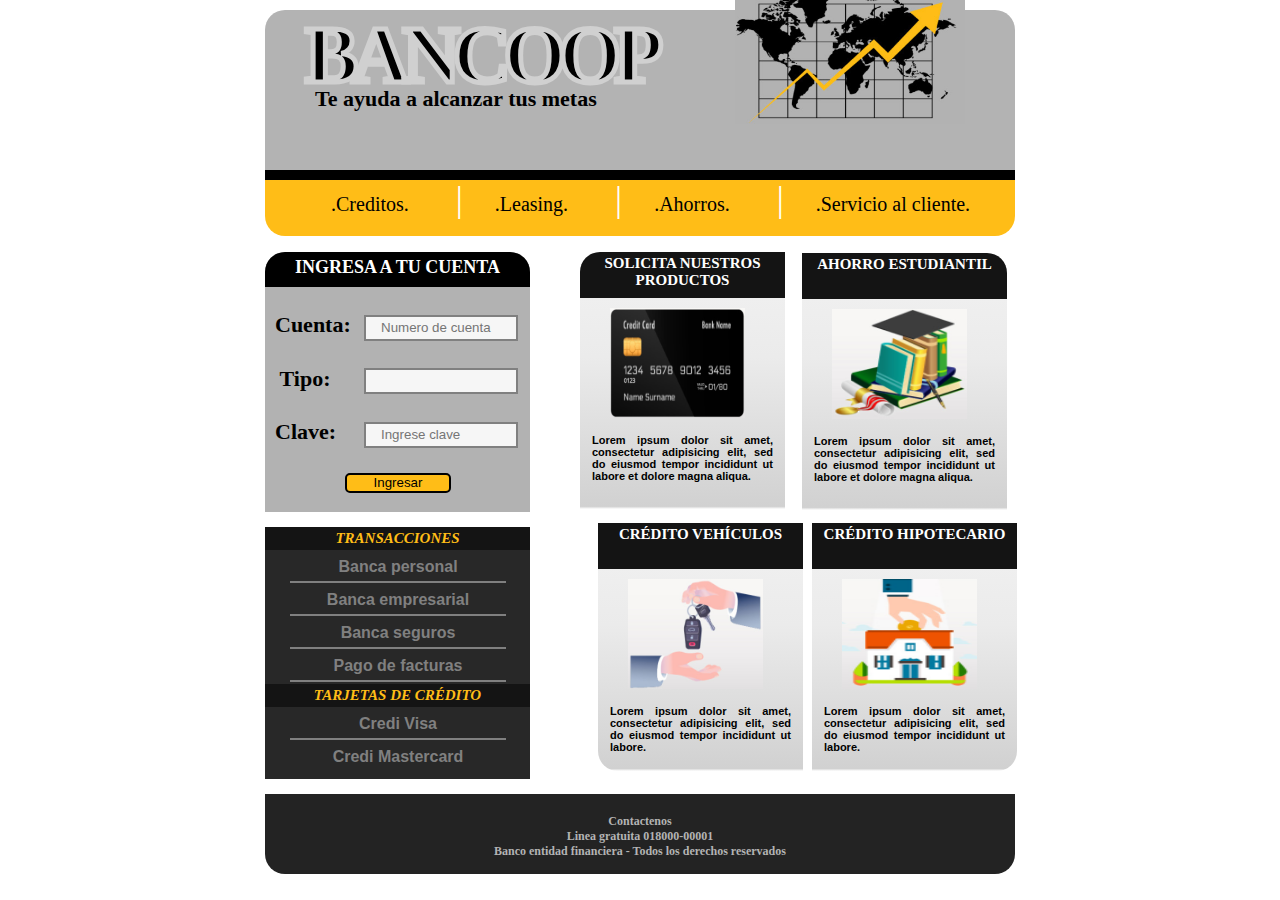
<file: Bancoop/index.html>
<!DOCTYPE html>
<html>
  <head>
    <meta charset="utf-8">
    <title>Bancoop</title>
    <link rel="stylesheet" href="stylesheet.css">
  </head>
  <body>
<main>
<header>
  <h1>BANCOOP</h1>
  <h3>Te ayuda a alcanzar tus metas</h3>
  <img src="imgn/mapa.PNG" alt="">
</header>
<nav id="li">
  <ul>
    <span></span>
    <li>.Creditos.</li>
    <span>|</span>
    <li>.Leasing.</li>
    <span>|</span>
    <li>.Ahorros.</li>
    <span>|</span>
    <li>.Servicio al cliente.</li>
  </ul>
</nav>


<nav id="izq">
    <article id="formulario">
      <h1>INGRESA A TU CUENTA</h1>
      <form class="" action="index.html" method="post">
      <label for="cuenta">Cuenta: </label>
      <input type="text" name="Cuenta" placeholder="Numero de cuenta" required>
      <label for="tipo">Tipo: </label>
      <input type="text" name="tipo" required>
      <label for="clave">Clave: </label>
      <input type="text" name="clave" placeholder="Ingrese clave" required>
      <input type="submit" name="ingresar" value="Ingresar">
      </form>
    </article>
    <article id="tabla">
    <h1>TRANSACCIONES</h1>
    <table>
     <tr>
       <td>Banca personal</td>
     </tr>
     <tr>
     <td>Banca empresarial</td>
     </tr>
     <tr>
      <td>Banca seguros</td>
     </tr>
     <tr>
       <td>Pago de facturas</td>
     </tr>
     </table>
     <h1>TARJETAS DE CRÉDITO</h1>
     <table>
       <tr>
         <td>Credi Visa</td>
       </tr>
       <tr>
         <td id="final">Credi Mastercard</td>
       </tr>
     </table>
    </article>
  </nav>
  <section>
    <article id="article1">
      <h1>SOLICITA NUESTROS PRODUCTOS</h1>
      <p><img src="imgn/tarjeta.PNG" alt=""></p>
      <p id="texto">Lorem ipsum dolor sit amet, consectetur adipisicing elit, sed do eiusmod tempor incididunt ut labore et dolore magna aliqua.</p>
    </article>
    <article id="article2">
      <h1>AHORRO ESTUDIANTIL</h1>
      <p><img src="imgn/libro.PNG" alt=""></p>
      <p id="texto">Lorem ipsum dolor sit amet, consectetur adipisicing elit, sed do eiusmod tempor incididunt ut labore et dolore magna aliqua.</p>
      </article>
    <article id="article3">
      <h1>CRÉDITO HIPOTECARIO</h1>
      <p><img src="imgn/casa.PNG" alt=""></p>
      <p id="texto">Lorem ipsum dolor sit amet, consectetur adipisicing elit, sed do eiusmod tempor incididunt ut labore.</p>
     </article>
    <article id="article4">
      <h1>CRÉDITO VEHÍCULOS</h1>
      <p><img src="imgn/manos.PNG" alt=""></p>
      <p id="texto">Lorem ipsum dolor sit amet, consectetur adipisicing elit, sed do eiusmod tempor incididunt ut labore.</p>
     </article>
  </section>

<footer>
        <p id="footer">
          <strong> Contactenos <br> Linea gratuita 018000-00001 <br> Banco entidad financiera - Todos los derechos reservados</strong>
        </p>
      </footer>

</main>
  </body>
</html>
</file>
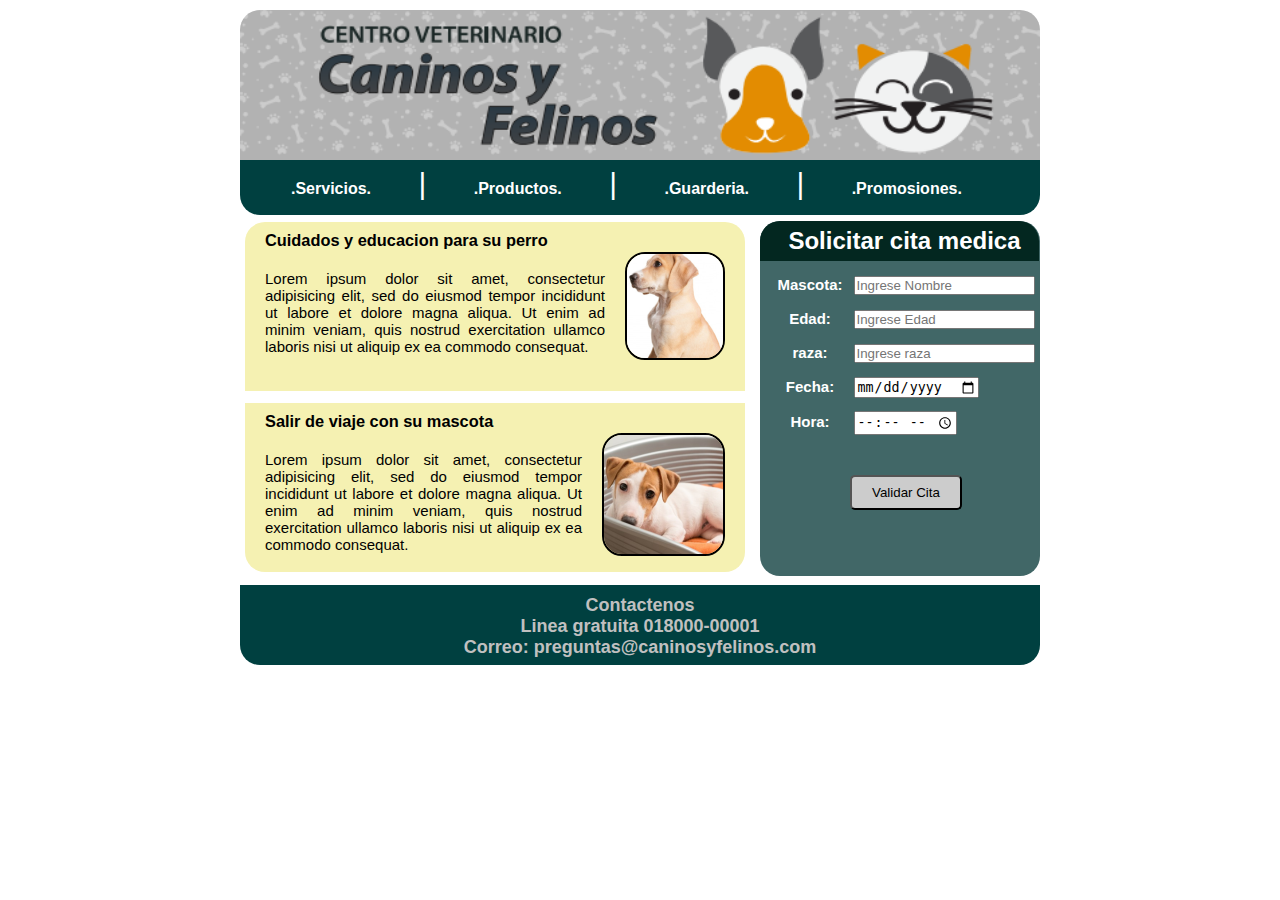
<file: CentroVeterinario/index.html>
<!DOCTYPE html>
<html
  <head>
    <meta charset="utf-8">
    <title>Pagina</title>
    <link rel="stylesheet" href="stylesheet.css">
  </head>
  <body>
    <main>
      <header>
        <img src="img/parte1.PNG" alt="">
      </header>
      <nav>
        <ul>
          <span></span>
          <li>.Servicios.</li>
          <span>|</span>
          <li>.Productos.</li>
          <span>|</span>
          <li>.Guarderia.</li>
          <span>|</span>
          <li>.Promosiones.</li>
        </ul>
      </nav>
      <section>
        <article  id="articulo1">
          <img src="img/perro.PNG" alt="">
          <h3>Cuidados y educacion para su perro</h3>
          <p>
            Lorem ipsum dolor sit amet, consectetur adipisicing elit, sed do eiusmod tempor incididunt ut labore et dolore magna aliqua. Ut enim ad minim veniam, quis nostrud exercitation ullamco laboris nisi ut aliquip ex ea commodo consequat.
            <a href="#"></a>
          </p>
        </article>
        <article id="articulo2">
          <img src="img/perro2.PNG" alt="">
          <h3>Salir de viaje con su mascota</h3>
          <p>
            Lorem ipsum dolor sit amet, consectetur adipisicing elit, sed do eiusmod tempor incididunt ut labore et dolore magna aliqua. Ut enim ad minim veniam, quis nostrud exercitation ullamco laboris nisi ut aliquip ex ea commodo consequat.
            <a href="#"></a>
          </p>
        </article>
      </section>
        <aside>
          <h2>Solicitar cita medica</h2>
          <div class="Contenedor">
            <form class="" action="index.html" method="post">
              <label for="mascota" class="form-label">Mascota:</label>
  						<input type="text" id="mascota" class="form-input" placeholder="Ingrese Nombre">
  						<label for="edad" class="form-label">Edad:</label>
  						<input type="number" id="edad" class="form-input" placeholder="Ingrese Edad">
              <label for="raza" class="form-label">raza:</label>
  						<input type="text" id="raza" class="form-input" placeholder="Ingrese raza">
              <label for="fecha" class="form-label">Fecha:</label>
  						<input type="date" id="fecha" class="form-input" placeholder="Escriba su fecha">
              <label for="Hora" class="form-label">Hora:</label>
  						<input type="time" id="hora" class="form-input" placeholder="Escriba su raza">
              <input type="submit" class="btn-submit" value="Validar Cita">

          </form>

          </div>
        </aside>
      <footer>
        <p id="footer">
          <strong> Contactenos <br> Linea gratuita 018000-00001 <br> Correo: preguntas@caninosyfelinos.com </strong>
        </p>
      </footer>
    </main>
  </body>
</html>
</file>
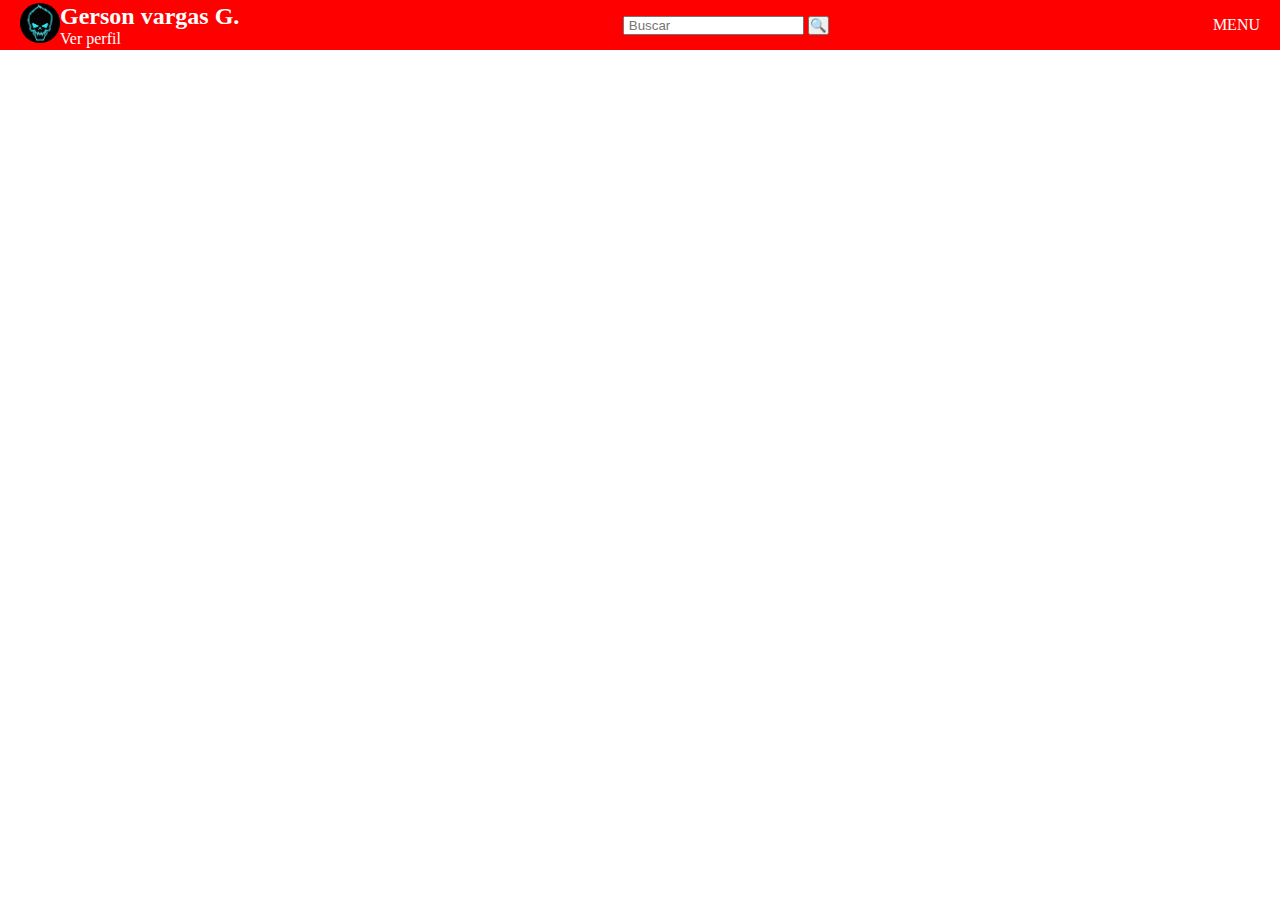
<file: Menu/index.html>
<!DOCTYPE html>
<html lang="en" dir="ltr">
  <head>
    <meta charset="utf-8">
    <title>MENUFLEX</title>
    <meta http-equiv="X-UA-Compatible" content="IE=edge">
    <meta name="viewport" content="width=device-width, initial-scale=1">
    <link rel="stylesheet" href="stylesheet.css">

  </head>
  <body>
  <header>
    <nav>

      <div id="numero1">
        <div>
          <img src="img/logo.jpg" alt="">
        </div>
        <div id="perfil">
          <h2>Gerson vargas G.</h2>
          <p>Ver perfil</p>
        </div>
      </div>
      <div id="busqueda">
        <input type="text"  class="form-input" placeholder=" Buscar ">
        <input type="submit" class="btn-submit" value="🔍">
      </div>
      <div id="menu">MENU</div>
    </nav>
  </header>
  </body>
</html>
</file>
<file: Bancoop/stylesheet.css>
*{margin: 0;padding: 0}
body{
  margin: 10px auto;
}

main
{
height: 862px;
margin: auto;
width: 750px;

}
header
{
  height: 160px;
  background-color: #B3B3B3;
  border-top-left-radius: 20px;
  border-top-right-radius: 20px;
  border-bottom: 10px solid black;
  font-family: arial black ;
 }
header h1{
  font-size: 80px;
  -webkit-text-stroke: 5px #D0D0D0;
  letter-spacing: -7px;
  margin-left: 40px;

}
header h3{
  padding-left: 50px;
  font-size: 22px;
  margin-top: -15px;
}
header img{
  height: 130px;
  width: 230px;
  float: right;
  margin-top: -118px;
  margin-right: 50px;

}

#li
{

  height: 56px;
  background-color: #ffbd17;
  width: 720px;
  border-bottom-right-radius: 20px;
  border-bottom-left-radius: 20px;
  padding-left: 30px;
 }
ul li{
display: inline-table;
cursor: pointer;
color: black;
padding-left: 20px;
padding-right: 30px;
font-size: 20px;
margin-right: 5px;
}

span{
  color: #FFF;
  font-weight: lighter;
  font-size: 35px;
  margin: 8px;
}




#izq{
  float: left;
  width: 265px;
  margin-top: 8px;
}

section{
  float: right;
  width: 470px;
  height: 528px;
  margin-top: 8px;
}

#article1{
  float: left;
  width: 205px;
  margin: 8px;
  height: 257px;
  border-radius: 20px 0 0 0;
  margin-left: 35px;
}

#article2{
  float: left;
  width: 205px;
  margin: 9px;
  height: 257px;
  border-radius: 0 20px 0 0;
  margin-right: 8px;

}

#article1 h1
{
  border-radius: 20px 0 0 0;
}

#article2 h1{
  border-radius: 0 20px 0 0;
}


#article3{
  float: right;
  width: 205px;
  margin: 4px;
  margin-right: -2px;
  height: 248px;
  border-radius: 0 0 20px 0;
}

#article4{
  float: right;
  width: 205px;
  margin: 4px;
  height: 248px;
  border-radius: 0 0 0 20px;
  margin-right: 5px;
}

#formulario{
  background-color: #B2B2B2;
  height: 260px;
  margin-top: 8px;
  border-radius: 20px 20px 0 0;
}

#formulario h1{
  font-family: Arial rounded MT;
  background-color: black;
  font-size: 18px;
  color: #FFF;
  padding: 5px;
  border-radius: 20px 20px 0 0;
  text-align: center;
  height: 25px;
}

form label{
  width: 60px;
  display: inline-block;
  padding-left: 10px;
  padding-top: 25px;
  font-size: 22px;
	font-weight:bold;
  color: black;
  text-align: center;
  position: relative;
}

form input[type="text"]{
  width: 135px;
  height: 22px;
  border:2px solid gray;
  background-color:#f6f6f6;
  margin-left: 25px;
  padding-left: 15px;
}

form input[type="submit"] {
    height: 20px;
    width: 40%;
    margin-left: 80px;
    border: 2px solid #000;
    border-radius: 5px;
    display: block;
    color: #000;
    background-color: #FFBD17;
    margin-top: 25px;
}

form input[type="submit"]:hover{
	cursor:pointer;
}

#tabla h1{
  font-family: verdana;
  font-size: 15px;
  padding: 3px;
  font-style: italic;
  background-color: #141414;
  text-align: center;
  color: #FFBD17;
}

#tabla{
  margin-top: 15px;
  background-color: #282828;
  height: 252px;
  text-align: center;
  margin-bottom: 15px;
}

tr{
  font-family: Arial;
  font-weight: bold;
  color: gray;
  width: 220px;
}

td{
  border-bottom: 2px solid gray;
  cursor: pointer;
  padding: 2px;
  height: 25px;
}

table{
  margin-left: 23px;
  width: 220px;
}

#final{
  border: none;
}

section h1{
  font-family: verdana;
  font-size: 15px;
  padding: 3px;
  background-color: #141414;
  text-align: center;
  color: #FFF;
  height: 40px;
}

section article{
  background: rgba(242,242,242,1);
  background: -moz-linear-gradient(top, rgba(242,242,242,1) 0%, rgba(235,235,235,1) 41%, rgba(209,209,209,1) 99%, rgba(255,255,255,1) 100%);
  background: -webkit-gradient(left top, left bottom, color-stop(0%, rgba(242,242,242,1)), color-stop(41%, rgba(235,235,235,1)), color-stop(99%, rgba(209,209,209,1)), color-stop(100%, rgba(255,255,255,1)));
  background: -webkit-linear-gradient(top, rgba(242,242,242,1) 0%, rgba(235,235,235,1) 41%, rgba(209,209,209,1) 99%, rgba(255,255,255,1) 100%);
  background: -o-linear-gradient(top, rgba(242,242,242,1) 0%, rgba(235,235,235,1) 41%, rgba(209,209,209,1) 99%, rgba(255,255,255,1) 100%);
  background: -ms-linear-gradient(top, rgba(242,242,242,1) 0%, rgba(235,235,235,1) 41%, rgba(209,209,209,1) 99%, rgba(255,255,255,1) 100%);
  background: linear-gradient(to bottom, rgba(242,242,242,1) 0%, rgba(235,235,235,1) 41%, rgba(209,209,209,1) 99%, rgba(255,255,255,1) 100%);
  filter: progid:DXImageTransform.Microsoft.gradient( startColorstr='#f2f2f2', endColorstr='#ffffff', GradientType=0 );
}

section p img
{
  height: 110px;
  width: 135px;
  padding: 10px;
  padding-left: 30px;
}

#texto{
  margin-top: -10px;
  text-align: justify;
  font-size: 11px;
  font-family: Arial;
  font-weight: bold;
  padding: 12px;
}



footer
{
  clear: both;
  height: 80px;
  background-color: #232323;
  border-bottom-right-radius: 20px;
  border-bottom-left-radius: 20px;
}

#footer
{
  padding: 20px;
  text-align: center;
  color: #B3B3B3;
  font-size: 12px;
}
</file>
<file: CentroVeterinario/stylesheet.css>
*{margin: 0;padding: 0;}
body{
  margin: 10px auto;
}
main
{
height: 650px;
margin: auto;
width: 800px;
font-family: arial;
}
header
{
  height: 150px;
}
header img{
  height: 100%;
  width: 100%;
  border-top-left-radius: 20px;
  border-top-right-radius: 20px;
}
section{
  margin: 5px;
}
nav
{

  height: 55px;
  background-color: rgb(0, 64, 64);
  width: 800px;
  border-bottom-right-radius: 20px;
  border-bottom-left-radius: 20px;
 }
ul li{
display: inline-table;
cursor: pointer;
color: #FFFFFF;
font-weight: bold;
margin: 20px auto;
padding-left: 35px;
padding-right: 35px;
}

span{
  color: #FFF;
  font-weight: lighter;
  font-size: 30px;
  margin: 8px;
}
aside
{

  height: 355px;
  width: 280px;
  float: right;
  margin-top: -180px;
  border-radius: 20px;
  background-color: rgb(65, 103, 103);
  box-sizing: border-box;
}

aside h2{
	background-color: #032720;
	width: 269px;
	border-top-left-radius: 20px;
	border-top-right-radius: 20px;
	color: white;
  text-align: center;
  line-height: 40px;
	padding-left: 10px;
}


article
{
  height: 169px;
  width: 500px;
  float: left;
  background-color: #F5F1B2;
  border-bottom-right-radius: 10px;
  border-top-left-radius: 10px;
  border-top-right-radius: 10px;
  border-bottom-left-radius: 10px;
  margin-bottom: 13px;
  margin-top: 2px;
  font-size: 14px;

}

form label{
width: 80px;
display: inline-block;
padding-left: 10px;
padding-top: 15px;
font-size: 15px;
font-weight: bold;
color: white;
text-align: center;
position: relative;

}



form input [type="number"] {
width: 100px;
}

form input [type="text"] {
  width: 130px;
  border: 1px solid #f6f6f6;
  background-color: #f6f6f6;
  text-align: center;
}

form input[type="submit"] {
    width: 40%;
    padding: 8px 16px;
    margin-left: 90px;

    border-radius: 5px;
    display: block;
    color: #000;
    background-color: #ccc;
    margin-top: 40px;
}


textarea{
	width:100%;
	height:100px;
	border:1px solid #f6f6f6;
	border-radius:3px;
	background-color:#f6f6f6;
	margin:8px 0;
	resize:none;
	display:block;
}

article img {
  float: right;
  border-radius: 20px;
  margin-left: 20px;
  margin-right: 20px;
  margin-top: 30px;
  border: 2px solid black;
}
article h3{
  text-align: justify;
    margin-left: 20px;
    margin-top: 9px;
    margin-bottom: 10px;
}
article p{
  text-align: justify;
  font-size: 15px;
  padding-top: 10px;
  margin: 0px 20px 5px 20px;
}

#articulo1{
  border-radius: 20px 20px 0 0;
  margin-bottom: 10px;
}
#articulo2{
border-radius: 0 0 20px 20px;
}
footer
{
  clear: both;
  height: 80px;
  background-color: rgb(0, 64, 64);
  border-bottom-right-radius: 20px;
  border-bottom-left-radius: 20px;
}

#footer
{
  padding: 10px;
  text-align: center;
  color: rgb(192, 192, 192);
  font-size: 18px;
}
</file>
<file: Menu/stylesheet.css>
*{
  margin: 0;
  padding: 0;
}
body{
font-family: tahoma;
}

nav{
  display: flex;
  height: 50px;
  align-items: center;
  justify-content: space-between;
  background-color: red;
  padding-right: 20px;
  padding-left: 20px;
}

div img{
  height: 40px;
  width: 40px;
  border-radius: 20px;
}
#numero1{
display: flex;
}

nav div{
  color: #FFF;
}

@media only screen and (max-width: 700px) {
  body {
    background-color: black;
  }

  nav{
    background-color: purple;


  }
</file>
